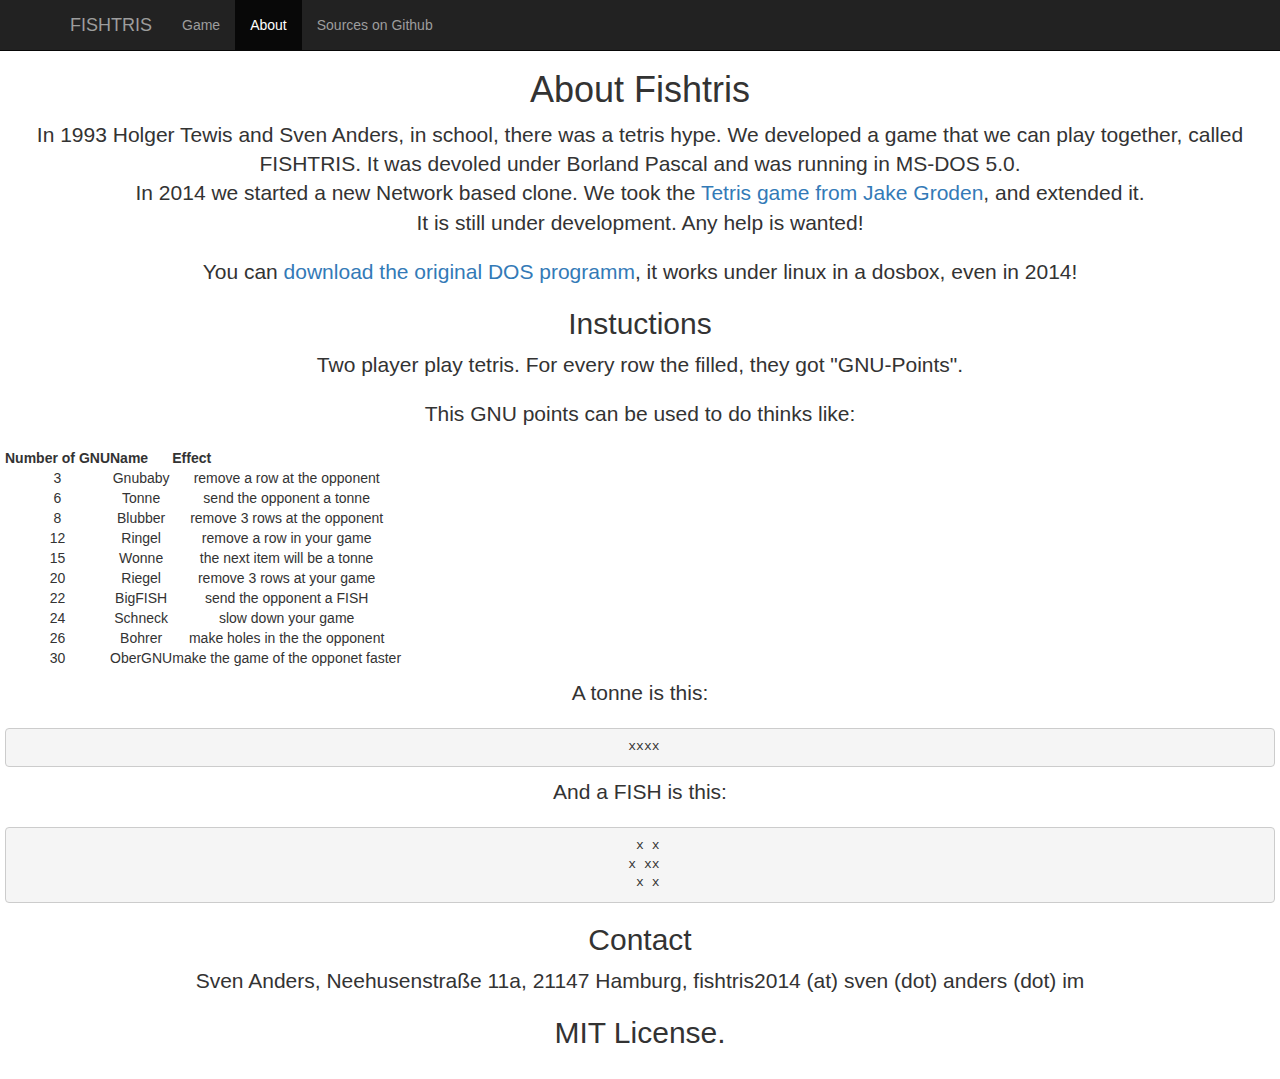
<file: about.html>
<!DOCTYPE html> 
<html>
<head>
  <title>About Fishtris</title>
  <link rel="stylesheet" href="//netdna.bootstrapcdn.com/bootstrap/3.1.1/css/bootstrap.min.css">
  <link rel="stylesheet" href="fishtris.css">
</head> 

<body> 
<div class="navbar navbar-inverse navbar-fixed-top" role="navigation">
      <div class="container">
        <div class="navbar-header">
          <button type="button" class="navbar-toggle" data-toggle="collapse" data-target=".navbar-collapse">
            <span class="sr-only">Toggle navigation</span>
            <span class="icon-bar"></span>
            <span class="icon-bar"></span>
            <span class="icon-bar"></span>
          </button>
          <a class="navbar-brand" href="#">FISHTRIS</a>
        </div>
        <div class="collapse navbar-collapse">
          <ul class="nav navbar-nav">
            <li> <a href="/">Game</a></li>
            <li class="active"><a href="/about.html">About</a></li>
            <li><a href="https://github.com/tabacha/fishtris2">Sources on Github</a></li>
          </ul>
        </div><!--/.nav-collapse -->
      </div>
    </div>


   <div class="starter-template">
     <h1>About Fishtris</h1>


        <p class="lead">In 1993 Holger Tewis and Sven Anders, in school, there was a tetris hype. We developed a game that we can play together, called FISHTRIS. It was devoled under Borland Pascal and was running in MS-DOS 5.0.</br> In 2014 we started a new Network based clone. We took the <a href="https://github.com/jakesgordon/javascript-tetris">Tetris game from Jake Groden</a>, and extended it.<br> It is still under development. Any help is wanted!</p>
<p class="lead">You can <a href="FISTRS-X.EXE">download the original DOS programm</a>, it works under linux in a dosbox, even in 2014!</p>
<h2>Instuctions</h2>

<p class="lead">Two player play tetris. For every row the filled, they got "GNU-Points".</p>

<p class="lead">This GNU points can be used to do thinks like:

<table>
<thead><tr>
<th>Number of GNU</th>
<th>Name</th>
<th>Effect</th>
</tr></thead>
<tbody>
<tr>
<td>3</td>
<td>Gnubaby</td>
<td>remove a row at the opponent</td>
</tr>
<tr>
<td>6</td>
<td>Tonne</td>
<td>send the opponent a tonne</td>
</tr>
<tr>
<td>8</td>
<td>Blubber</td>
<td>remove 3 rows at the opponent</td>
</tr>
<tr>
<td>12</td>
<td>Ringel</td>
<td>remove a row in your game</td>
</tr>
<tr>
<td>15</td>
<td>Wonne</td>
<td>the next item will be a tonne</td>
</tr>
<tr>
<td>20</td>
<td>Riegel</td>
<td>remove 3 rows at your game</td>
</tr>
<tr>
<td>22</td>
<td>BigFISH</td>
<td>send the opponent a FISH</td>
</tr>
<tr>
<td>24</td>
<td>Schneck</td>
<td>slow down your game</td>
</tr>
<tr>
<td>26</td>
<td>Bohrer</td>
<td>make holes in the the opponent</td>
</tr>
<tr>
<td>30</td>
<td>OberGNU</td>
<td>make the game of the opponet faster</td>
</tr>
</tbody>
</table>
</p>
<p class="lead">A tonne is this:</p>

<pre><code> xxxx
</code></pre>

<p class="lead">And a FISH is this:</p>

<pre><code>  x x
 x xx
  x x
</code></pre>


<h2>Contact</h2>
<p class="lead">Sven Anders, Neehusenstraße 11a, 21147 Hamburg,   fishtris2014 (at) sven (dot) anders (dot) im </p>

<h2>MIT License.</h2>


    <!-- Bootstrap core JavaScript
    ================================================== -->
    <!-- Placed at the end of the document so the pages load faster -->
    <script src="https://ajax.googleapis.com/ajax/libs/jquery/1.11.0/jquery.min.js"></script>
    <script src="//netdna.bootstrapcdn.com/bootstrap/3.1.1/js/bootstrap.min.js"></script>
</body> 
</html>
</file>
<file: fishtris.css>
body {
       font-family: Helvetica, sans-serif;
       padding-top: 30px;
   }
   #tetris {
       padding: 1em;
   }
   .starter-template {
       padding: 20px 5px;
       text-align: center;
   }
   #stats {
       display: inline-block;
       vertical-align: top;
   }
   .game {
       display: inline-block;
       vertical-align: top;
       background: #000000;
       box-shadow: 10px 10px 10px #999;
       border: 2px solid #333;
       margin: 15px
   }
   .menu {
       display: inline-block;
       vertical-align: top;
       position: relative;
   }
   .menu p {
       margin: 0.5em 0;
       text-align: center;
   }
   .menu p a {
       text-decoration: none;
       color: black;
   }
   .action-active {
       color: blue;
       text-decoration: underline;
       background: #D0D0D0;
       border: 2px solid black;
       border-radius: 15px;
   }
   .action-disabled {
       color: grey;
   }
   .upcoming {
       display: block;
       margin: 0 auto;
       background-color: #E0E0E0;
   }
   .score {
       color: red;
       font-weight: bold;
       vertical-align: middle;
   }
   .rows {
       color: blue;
       font-weight: bold;
       vertical-align: middle;
   }
   #stats {
       position: absolute;
       bottom: 0em;
       right: 1em;
   }
   @media screen and (min-width: 0px) and (min-height: 0px) {
       #tetris {
           font-size: 0.75em;
       }
       .menu {
           width: 90px;
           height: 200px;
       }
       .upcoming {
           width: 50px;
           height: 50px;
       }
       .game {
           width: 80px;
           height: 200px;
       }
   }
   /* 10px chunks */
   @media screen and (min-width: 630px) and (min-height: 512px) {
       #tetris {
           font-size: 1.00em;
       }
       .menu {
           width: 145px;
           height: 300px;
       }
       .upcoming {
           width: 75px;
           height: 75px;
       }
       .game {
           width: 120px;
           height: 300px;
       }
   }
   /* 15px chunks */
   @media screen and (min-width: 800px) and (min-height: 550px) {
       #tetris {
           font-size: 1.25em;
       }
       .menu {
           width: 190px;
           height: 400px;
       }
       .upcoming {
           width: 100px;
           height: 100px;
       }
       .game {
           width: 160px;
           height: 400px;
       }
   }
   /* 20px chunks */
   @media screen and (min-width: 1000px) and (min-height: 640px) {
       #tetris {
           font-size: 1.50em;
       }
       .menu {
           width: 240px;
           height: 500px;
       }
       .upcoming {
           width: 125px;
           height: 125px;
       }
       .game {
           width: 200px;
           height: 500px;
       }
   }
   /* 25px chunks */
   @media screen and (min-width: 1090px) and (min-height: 800px) {
       #tetris {
           font-size: 1.75em;
       }
       .menu {
           width: 230px;
           height: 600px;
       }
       .upcoming {
           width: 150px;
           height: 150px;
       }
       .game {
           width: 240px;
           height: 600px;
       }
   }
   /* 30px chunks */
   @media screen and (min-width: 1120px) and (min-height: 840px) {
       #tetris {
           font-size: 2.00em;
       }
       .menu {
           width: 230px;
           height: 700px;
       }
       .upcoming {
           width: 175px;
           height: 175px;
       }
       .game {
           width: 280px;
           height: 700px;
       }
   }
   /* 35px chunks */
</file>
